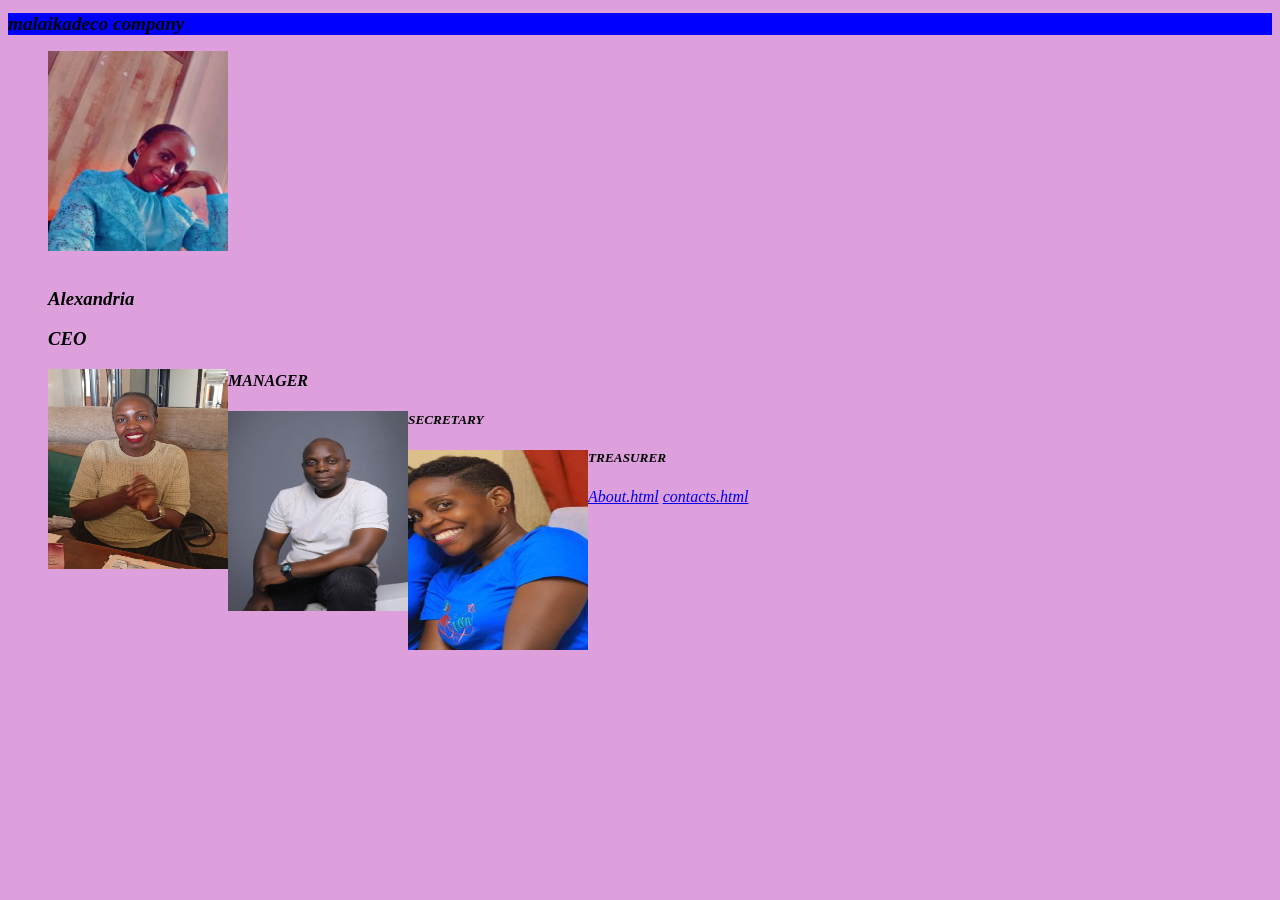
<file: index.html>
<!DOCTYPE html>
 <html>
    <head>
        <title>malaikadeco</title>
        <link rel="stylesheet" href="Styles.CSS">
    </head>
    <body>
        <h1>malaikadeco company</h1>
        <p>
    <ul id="lists">
        
        
           <img src="IMG-20251112-WA0012~2.jpg" class="head"> <br>
           <h3>Alexandria </h3>
           <h3>CEO</h3>
           <img src="team 1.jpg"  class="emp"> 
           <h4>MANAGER</h4>
           <img src="team 2.jpg"  class="emp"> 
           <h5>SECRETARY</h5>

           <img src="team 3.jpg" class="emp"> 
           <h5>TREASURER</h5>
    </ul>     
        </p>
        <a href="About.html">About.html</a>
        <a href="Contacts.html">contacts.html</a>
    </body>  
        
 </html>
</file>
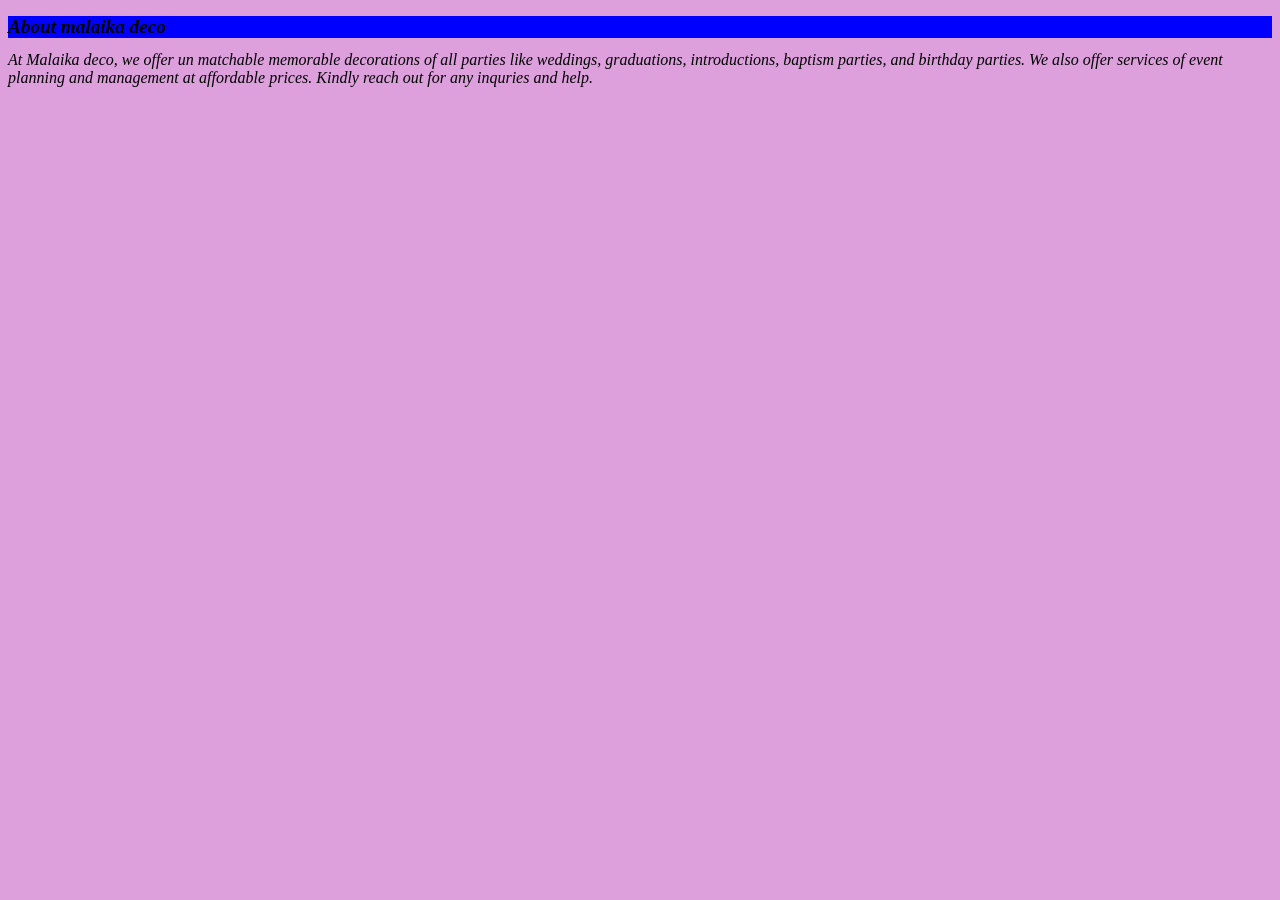
<file: About.html>
<!DOCTYPE html>
<html>
    <head>
        <title>About malaika deco</title>
        <link rel="stylesheet" href="Styles.CSS"
    </head>

    <body>
        <p>
            <h1>About malaika deco </h1>
            At Malaika deco, we offer un matchable memorable
             decorations of all parties like weddings, graduations, 
             introductions, baptism parties, and birthday parties.
              We also offer services of event planning and
               management at affordable prices. 
               Kindly reach out for any inquries and help.
        </p>
        
    </body>
</html>
</file>
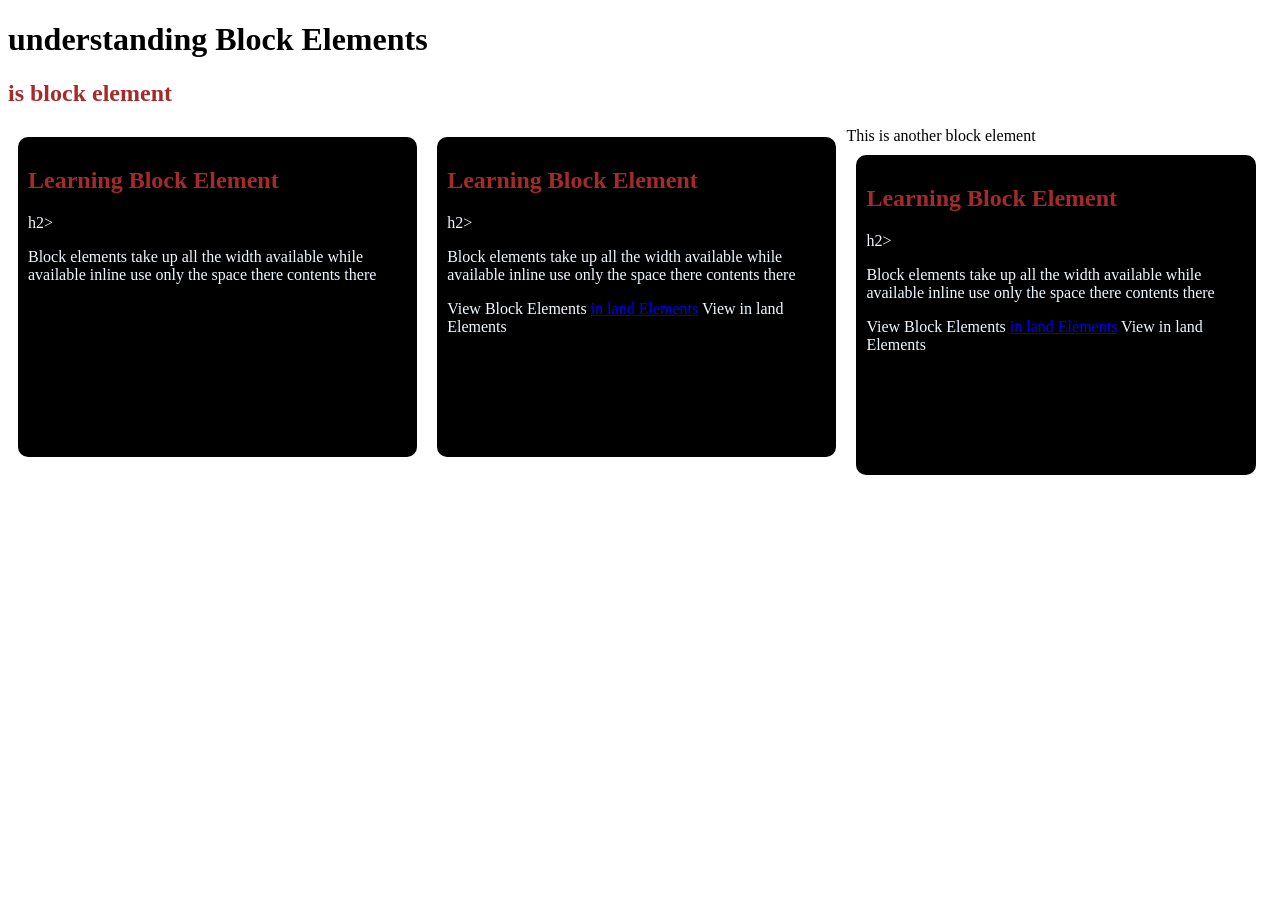
<file: block and element inland.html>
<!DOCTYPE html>
<html lang="en">
<head>
    <style>

        .clear{
            clear: both;
        }
        .one{
            width: 30%;
            height: 300px;
            background-color: black;
            border-radius: 10px;
            color:aliceblue;
            padding: 10px;
            margin: 10px;
            float: left;
    

        }
        h2{
            color: brown;
        }
        .Clear{

        }
    </style>
    <meta charset="UTF-8">
    <meta name="viewport" content="width=device-width, initial-scale=1.0">
    <title>Document</title>
</head>
<body>
    <!--BLOCK ELEMENTS-->
    <h1>understanding Block Elements</h1>
    <h2><H2>is block element</H2>This is another block element</h2>
</body>
<div class="one">
    <h2> Learning Block Element</h2>h2></h2>
    <p>Block elements take up all the width available while available
         inline use only the space there 
         contents there
        </p>
        </div>
        <div class="one">
    <h2> Learning Block Element</h2>h2></h2>
    <p>Block elements take up all the width available while available
         inline use only the space there 
         contents there
        </p>
        <a>View Block Elements</a>
        <a href="#"> in land Elements</a>
        <a href="#"></a>View in land Elements</div/a>

        </div>

</div><div class="one Clear">
    <h2> Learning Block Element</h2>h2></h2>
    <p>Block elements take up all the width available while available
         inline use only the space there 
         contents there
        </p>
        <a>View Block Elements</a>
        <a href="#"> in land Elements</a>
        <a href="#"></a>View in land Elements</div/a>

        </div>
</html>
</file>
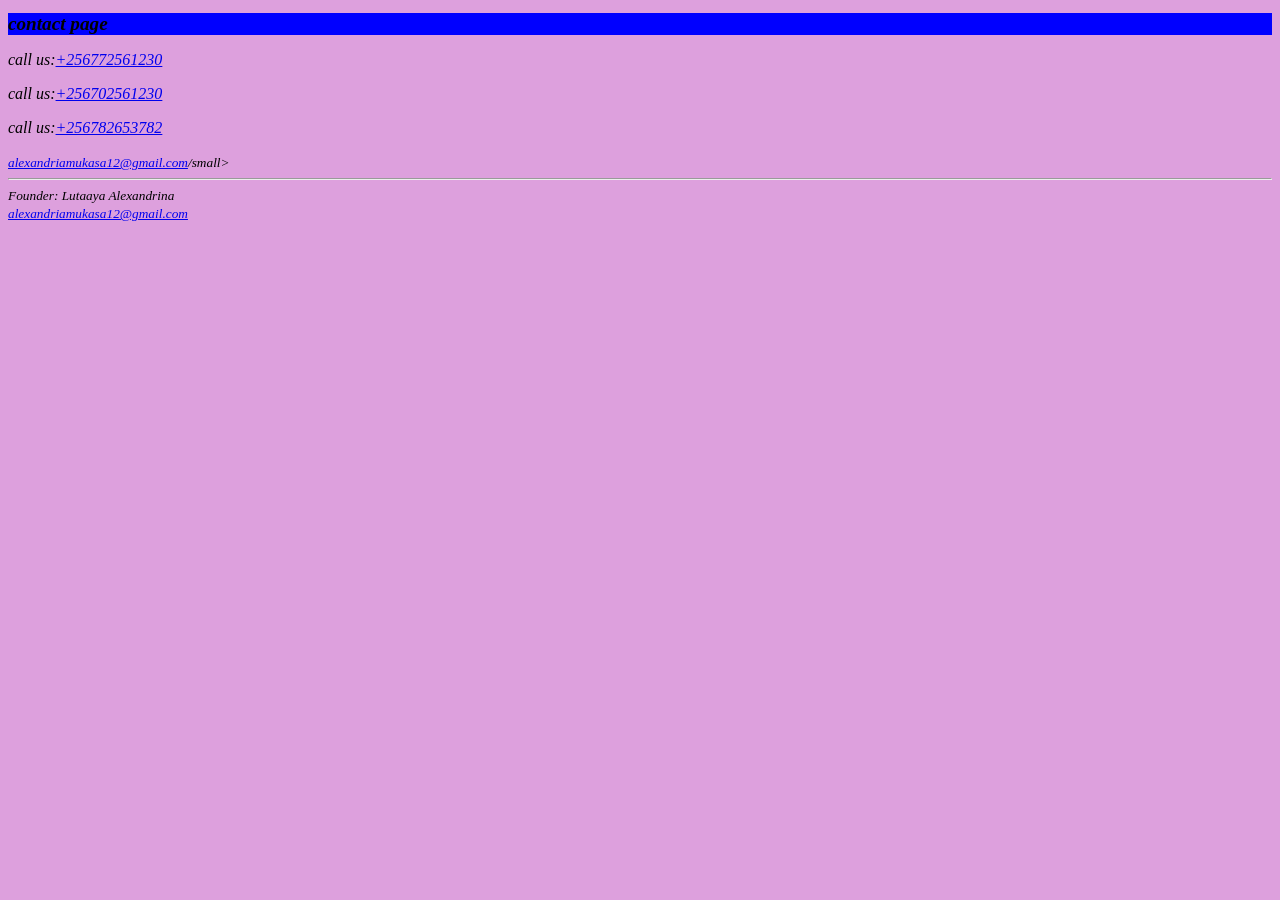
<file: Contacts.html>
<!DOCTYPE html>
 <html>
    <head>
        <title> contact page</title>
        <link rel="stylesheet" href="Styles.CSS">
    </head>

    <body>
        <h1> contact page</h1>
    
        <p>call us:<a href="+256 772561230">+256772561230</a></p>
        <p>call us:<a href="+256 702561230">+256702561230</a></p>
        <p>call us:<a href="+256 782653782">+256782653782</a></p>
    <small><a href="mail to:alexandriamukasa12@gmail.com">alexandriamukasa12@gmail.com</a>/small>
            <hr>
            Founder: Lutaaya Alexandrina<br>
           <a href="mail to:alexandriamukasa12@gmail.com ">alexandriamukasa12@gmail.com</a><br> 
        </p>
    </body>
 </html>
</file>
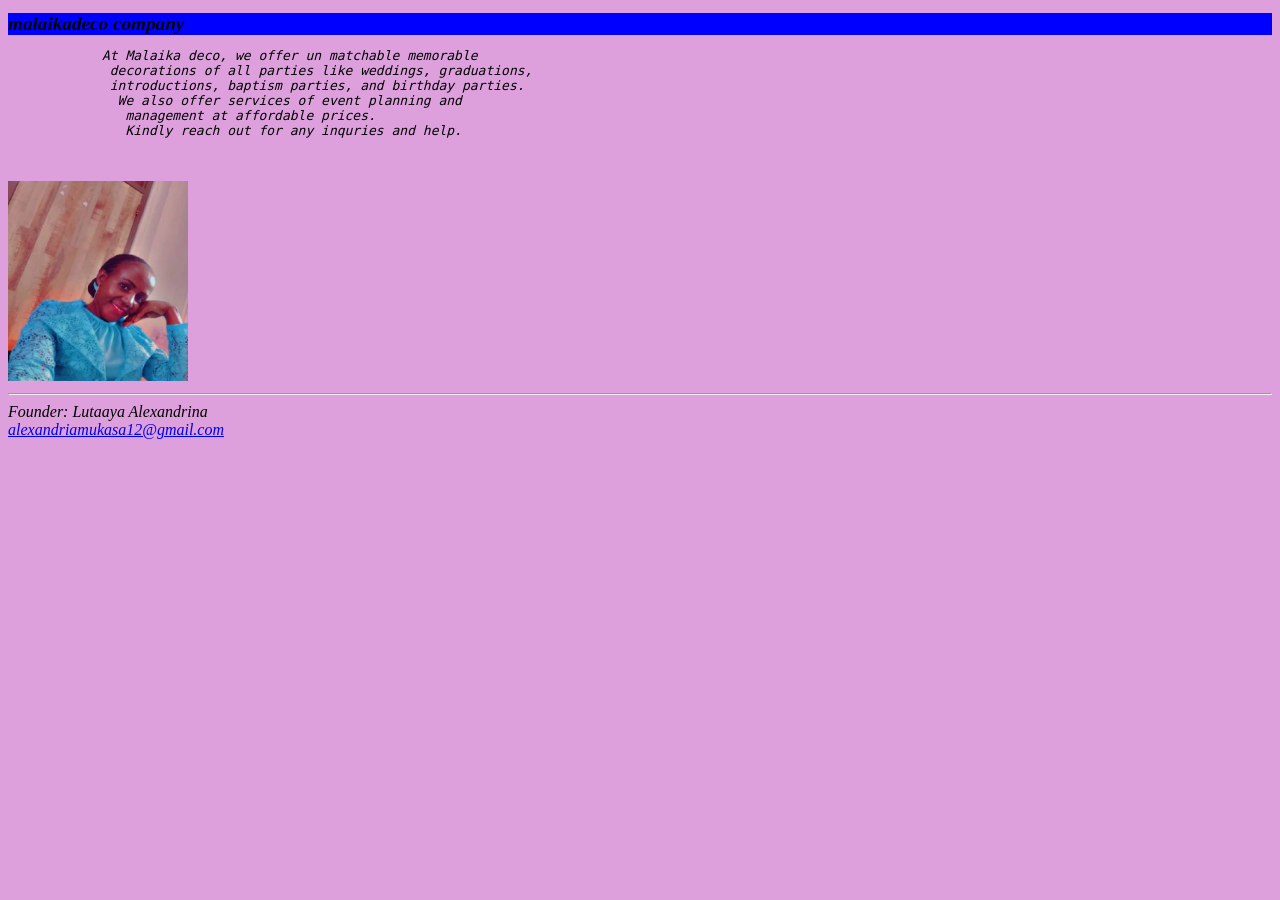
<file: MALAIKA DECO.HTML>
<!DOCTYPE html>
 <html>
    <head>
        <title>malaikadeco</title>
        <link rel="stylesheet" href="Styles.CSS"
        
    </head>
    <body>
        <h1>malaikadeco company</h1>
        <pre>
            At Malaika deco, we offer un matchable memorable
             decorations of all parties like weddings, graduations, 
             introductions, baptism parties, and birthday parties.
              We also offer services of event planning and
               management at affordable prices. 
               Kindly reach out for any inquries and help.
      
        </pre>
        <img src="IMG-20251112-WA0012~2.jpg">
        <footer">
            <hr>
            Founder: Lutaaya Alexandrina<br>
           <a href="mail to:alexandriamukasa12@gmail.com ">alexandriamukasa12@gmail.com</a><br>

        </footer>
 </html>
</file>
<file: Styles.CSS>
H1{
    background-color: blue;
    font-size: larger;
    font-style: italic;
 }
 body{
    background-color: plum;
    font-style: oblique;
    text-emphasis-color: calc();


 }
 footer{
    color: brown;
    font-size: smaller;
    text-decoration: double;
    
 }
img {
   height: 200px;
   width: 180px;
}
.emp{
   float: left;

}
.head{
   display: block;

}
</file>
